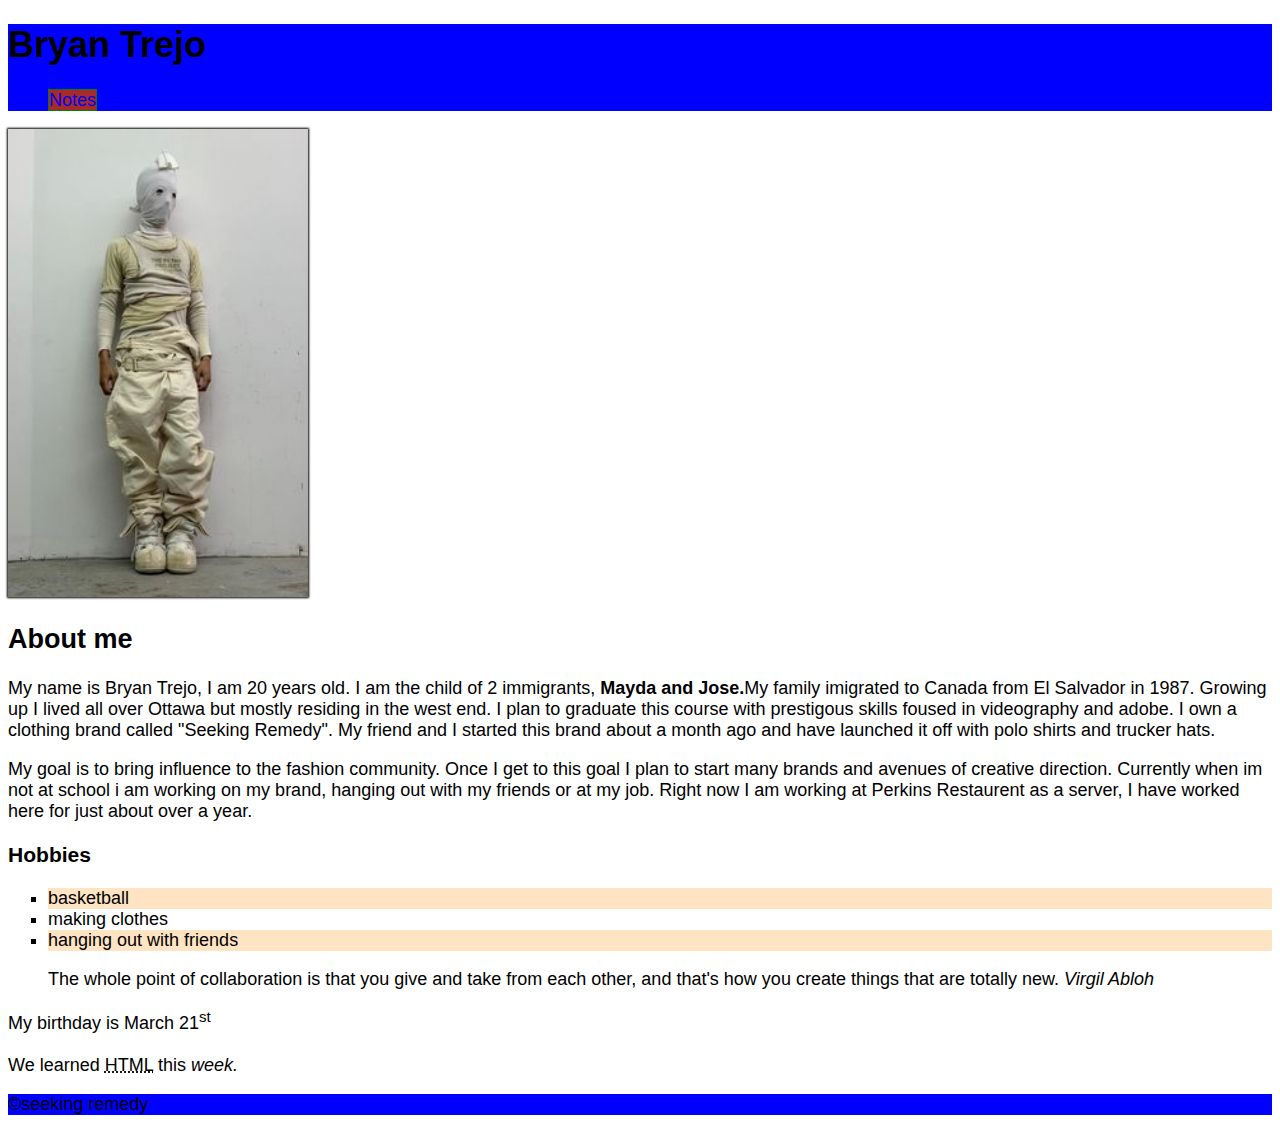
<file: html_assignment/index.html>
<!DOCTYPE html>
<html lang="en">
<head>
    <meta charset="UTF-8">
    <meta name="viewport" content="width=device-width, initial-scale=1.0">
    <title>Bryan</title>
    <link rel="stylesheet" href="css/style.css">
</head>
<body>
    <header>
        <h1>Bryan Trejo</h1>
        <nav>
            <ul class="navigation">
           <li>
           <a href="notes.html">Notes</a>
           </li>
            </ul>
              </nav>
    </header>
    <main>
    <img src="images/images.jpg" alt="photo" width="300" id="picture">
    <article>
        <h2>About me</h2>
        <p>My name is Bryan Trejo, I am 20 years old. I am the child of 2 immigrants,<strong> Mayda and Jose.</strong>My family imigrated to Canada from 
        El Salvador in 1987. Growing up I lived all over Ottawa but mostly residing in the west end. I plan to graduate this course with prestigous skills foused in videography and adobe. 
    I own a clothing brand called "Seeking Remedy". My friend and I started this brand about a month ago and have launched it off with polo shirts and trucker hats. </p>
    <p>My goal is to bring influence to the fashion community. Once I get to this goal I plan to start many brands and avenues of creative direction. Currently when im not at school
        i am working on my brand, hanging out with my friends or at my job. Right now I am working at Perkins Restaurent as a server, I have worked here for just about over a year.  </p>
        <h3>
         Hobbies
         </h3>
         <ul>
         <li>
            basketball
         </li>
         <li>
            making clothes
         </li>
         <li>
            hanging out with friends
         </li>
         </ul>

        
        <blockquote cite="https://www.brainyquote.com/quotes/virgil_abloh_956994">
        The whole point of collaboration is that you give and take from each other, and that's how you create things that are totally new.
        <cite>Virgil Abloh</cite>
        </blockquote>
        <p>My birthday is March 21<sup>st</sup>
        <br>
        <br>
        We learned <abbr title="Hyper Text Markup Language">HTML</abbr> this <em>week.</em>
        </p>
    </article>
    </main>
    <footer>
        <p>&copy;seeking remedy </p>
    </footer>

</body>
</html>
</file>
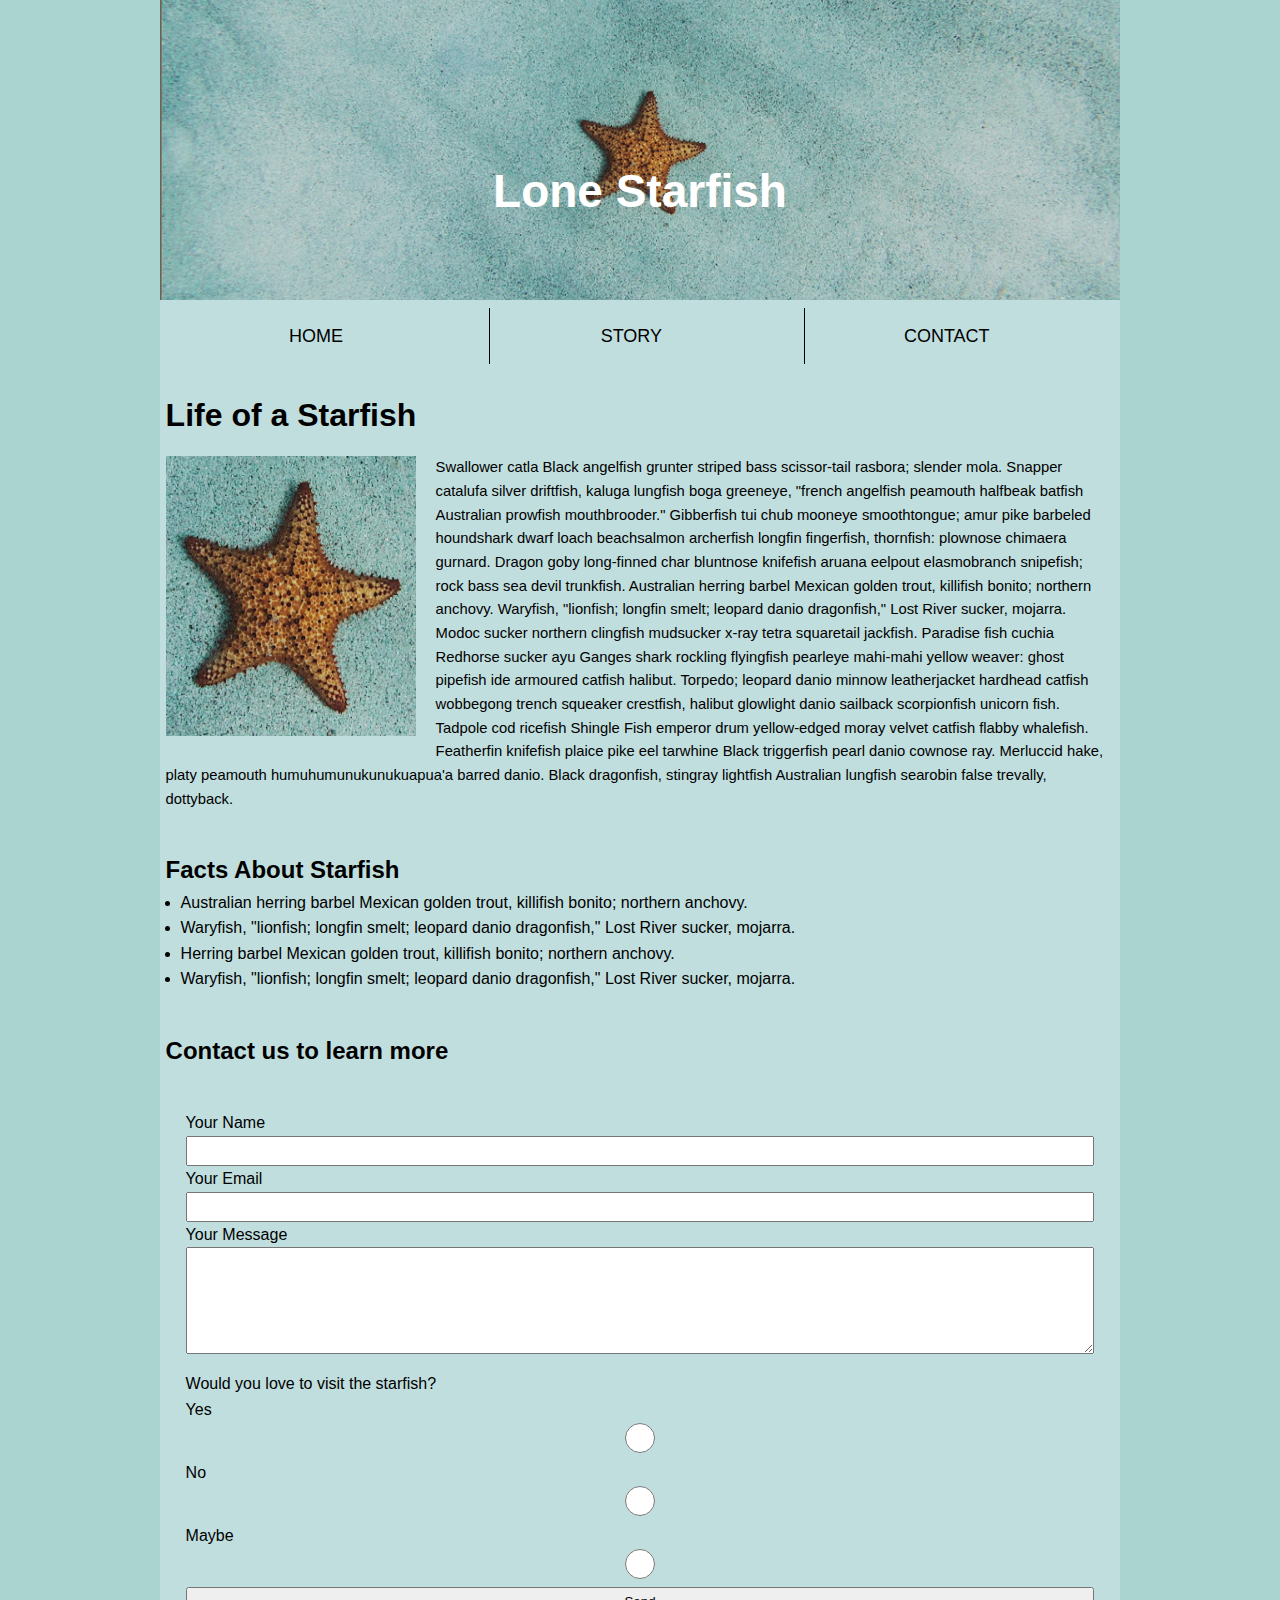
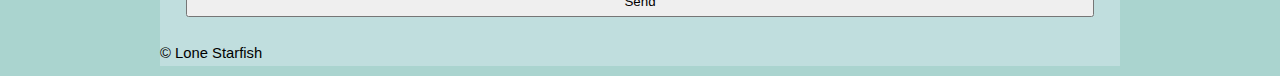
<file: midterm/index.html>
<!DOCTYPE html> 
<html lang="en"> 
<head>
    <meta charset="UTF-8"> 
    <meta name="viewport" content="width=device-width, initial-scale=1.0"> 
    <title>Lone Starfish</title> 
    <link rel="stylesheet" href="css/style.css">
</head>
<body>
    <div class="container">
        
        <header>
            <div class="header">
                <img src="images/lone-starfish-wide.jpg" alt="Starfish" class="header-img">
                        <div class="header-text">
                    <h1>Lone Starfish</h1>             
                    <nav>
             <ul>
                            <li><a href="#">HOME</a></li>
                <li><a href="#">STORY</a></li>
                            <li><a href="#">CONTACT</a></li>
               </ul>
                    </nav>
                </div>
            </div>
        </header>
             
        <main>
            <h2>Life of a Starfish</h2>
            <img src="images/lone-starfish.jpg" alt="Lone Starfish" class="main-img">
            <p class="intro">
                Swallower catla Black angelfish grunter striped bass scissor-tail rasbora; slender mola. Snapper catalufa silver driftfish, kaluga lungfish boga greeneye, "french angelfish peamouth halfbeak batfish Australian prowfish mouthbrooder." Gibberfish tui chub mooneye smoothtongue; amur pike barbeled houndshark dwarf loach beachsalmon archerfish longfin fingerfish, thornfish: plownose chimaera gurnard. Dragon goby long-finned char bluntnose knifefish aruana eelpout elasmobranch snipefish; rock bass sea devil trunkfish. Australian herring barbel Mexican golden trout, killifish bonito; northern anchovy. Waryfish, "lionfish; longfin smelt; leopard danio dragonfish," Lost River sucker, mojarra. Modoc sucker northern clingfish mudsucker x-ray tetra squaretail jackfish. Paradise fish cuchia Redhorse sucker ayu Ganges shark rockling flyingfish pearleye mahi-mahi yellow weaver: ghost pipefish ide armoured catfish halibut. Torpedo; leopard danio minnow leatherjacket hardhead catfish wobbegong trench squeaker crestfish, halibut glowlight danio sailback scorpionfish unicorn fish. Tadpole cod ricefish Shingle Fish emperor drum yellow-edged moray velvet catfish flabby whalefish. Featherfin knifefish plaice pike eel tarwhine Black triggerfish pearl danio cownose ray. Merluccid hake, platy peamouth humuhumunukunukuapua'a barred danio. Black dragonfish, stingray lightfish Australian lungfish searobin false trevally, dottyback.
            </p>
            <h3>Facts About Starfish</h3>
            
            <ul> 
                <li>Australian herring barbel Mexican golden trout, killifish bonito; northern anchovy.</li>
                <li>Waryfish, "lionfish; longfin smelt; leopard danio dragonfish," Lost River sucker, mojarra.</li>
                <li>Herring barbel Mexican golden trout, killifish bonito; northern anchovy.</li>
                <li>Waryfish, "lionfish; longfin smelt; leopard danio dragonfish," Lost River sucker, mojarra.</li>
            </ul>

           
            <h3>Contact us to learn more</h3>
            <form action="information" method="POST"> 
                <label for="name-label">Your Name</label><br>
                <input type="text" id="name-label" required>
                <br>
                <label for="email-label">Your Email</label><br>
                <input type="email" id="email-label" required> 
                <br>
                <label for="message" id="message-lable">Your Message</label><br>
                <textarea id="message" name="message" required></textarea>

                <label>Would you love to visit the starfish?</label>
                <div class="radio">
                    <label class="radio-label">Yes</label>
                    <input type="radio" name="button">
                    <label class="radio-label">No</label>
                    <input type="radio" name="button"> 
                    <label class="radio-label">Maybe</label>
                    <input type="radio" name="button"> 
                </div>
                <input type="submit" value="Send">
            </form>
        </main>

       
        <footer> 
            <p>&copy; Lone Starfish</p>
        </footer>
    </div>
</body>
</html>
</file>
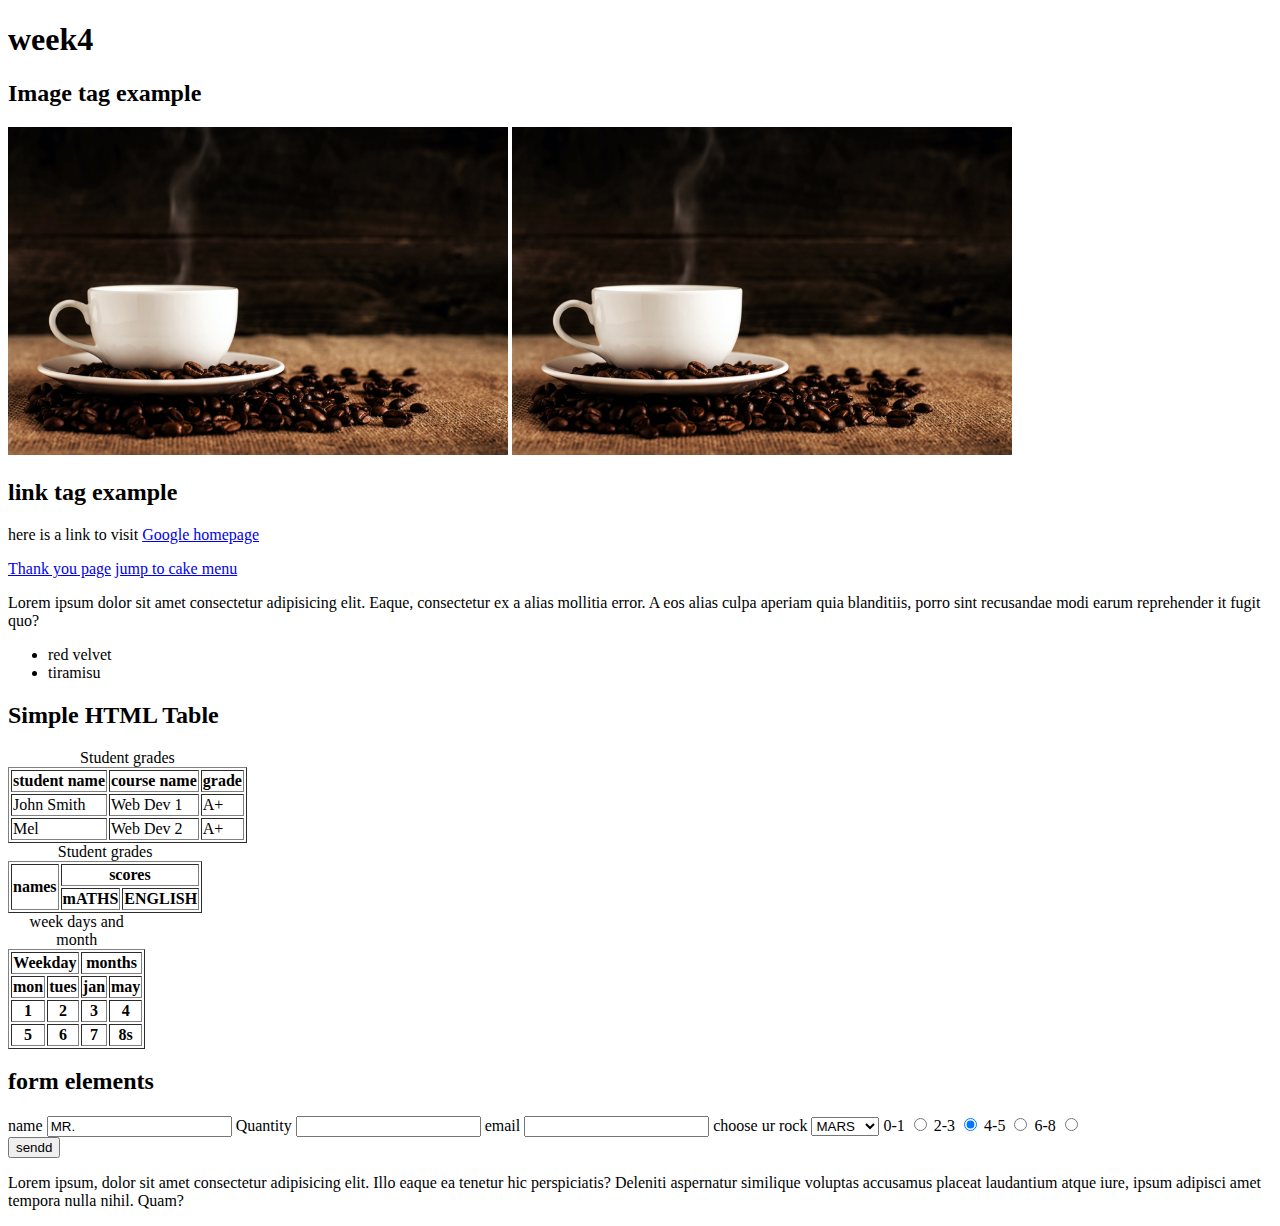
<file: week4/index.html>
<!DOCTYPE html>
<html lang="en">
<head>
    <meta charset="UTF-8">
    <meta name="viewport" content="width=device-width, initial-scale=1.0">
    <title>week4</title>
</head>
<body>
    <header>
<h1>week4</h1>
     </header>
     <main>
        <h2>Image tag example</h2>
        <!-- if image is decorative the alt tag is empty alt -->
        <img src="images/coffee-shop.jpg" alt="coffee cup" width="500">
        <img src="images/coffee-shop.jpg" title="coffe cup" width="500">
       <!-- learning about a tag -->
        <h2>link tag example</h2>
        <p>here is a link to visit <a href="https://google.com" target="_blank"> Google homepage</a></p>
            <a href="./thanks.html">Thank you page</a>
            <a href="#cakes">jump to cake menu</a>
            <p>Lorem ipsum dolor sit amet consectetur adipisicing elit. 
                Eaque, consectetur ex a alias mollitia error. A eos alias culpa aperiam quia blanditiis, porro sint recusandae modi earum reprehender
                it fugit quo?</p>
                <ul id="#cakes">
                <li>red velvet</li>
                <li>tiramisu</li>
                </ul>
                <!-- table in html -->
                 <h2>Simple HTML Table </h2>
                 <table border="1">
                  <caption>Student grades</caption>
                  <thead>
                   <tr>
                   <th>student name</th>
                   <th>course name</th>
                   <th>grade</th>
                   </tr>
                  </thead>
                  <tbody>
                  <tr>
                  <td>John Smith</td>
                  <td>Web Dev 1</td>
                  <td> A+</td>
                  </tr>
                  <tr>
                 <td>Mel</td>
                 <td> Web Dev 2</td>
                 <td>A+</td>
                  </tr>
                  </tbody>
                 </table>
                 <table border="1">
                <caption> Student grades</caption>
                <thead>
                <tr>
                <th rowspan="2">names</th>
                <th colspan="2">scores</th>
                
                </th>
               
                </tr>
               
                <tr>
                    <th>mATHS</th>
                    <th>ENGLISH</th>

                </tr>

                </thead>

                 </table>

                 <table border="1">
                 <caption>week days and month</caption>
                 <thead>
                 <tr>
                 <th colspan="2">Weekday</th>
                 <th colspan="2">months</th>

                 </tr>
                  <tr>
                  <th>mon</th> 
                  <th>tues</th>
                  <th>jan</th>
                  <th>may</th>
                  </tr>
                 
                 </thead>
                  <tbody>
                 <th>1</th>
                 <th>2</th>
                 <th>3</th>
                 <th>4</th>
                  </tbody>
                  <tbody>
                   <th>5</th>
                   <th>6</th>
                   <th>7</th>
                   <th>8s</th>
                   </tbody>
                    </table>
                   <!--    form elements   -->
                    <h2>form elements</h2>
                    <form action="./thanks.html" method="get">
                        <label for="fullname">name</label> 
                        <input id="full name" type="text" name="fullname" value="MR.">
                        
                        <label for="quantity">Quantity</label>
                        <input id="quantity" type="number" >
                        <label for="useremail">email</label>
                         <input id="useremail" type="email">



                         <label for="rocks">choose ur rock</label>
                         <!-- dropdown -->
                          <select id="rock" name="rock">
                          <option value="mars">MARS</option> 
                          <option value="EARTH">EARTH</option>
                          <option value="VENUS">VENUS</option>

                          </select>
                            <!-- radio button -->
                             
                          <label for="little">0-1</label>
                          <input type="radio" id="little" name="musictime" value="0-1">
                          <label for="some">2-3</label>
                          <input type="radio" id="some" name="musictime" value="2-3" checked>
                          <label for="alot">4-5</label>
                          <input type="radio" id="alot" name="musictime" value="4-5">
                          <label for="alotmore">6-8</label>
                          <input type="radio" id="alotmore" name="musictime1" value="6-8">
                        </form>
                        
                        
                        <button type="submit">sendd</button>

                         <p>Lorem ipsum, dolor sit amet consectetur adipisicing elit. Illo eaque ea tenetur hic perspiciatis? Deleniti aspernatur similique voluptas accusamus placeat laudantium atque iure, ipsum adipisci amet tempora nulla nihil. Quam?</p>
                    </form>





            
        
     </main>
</body>
</html>
</file>
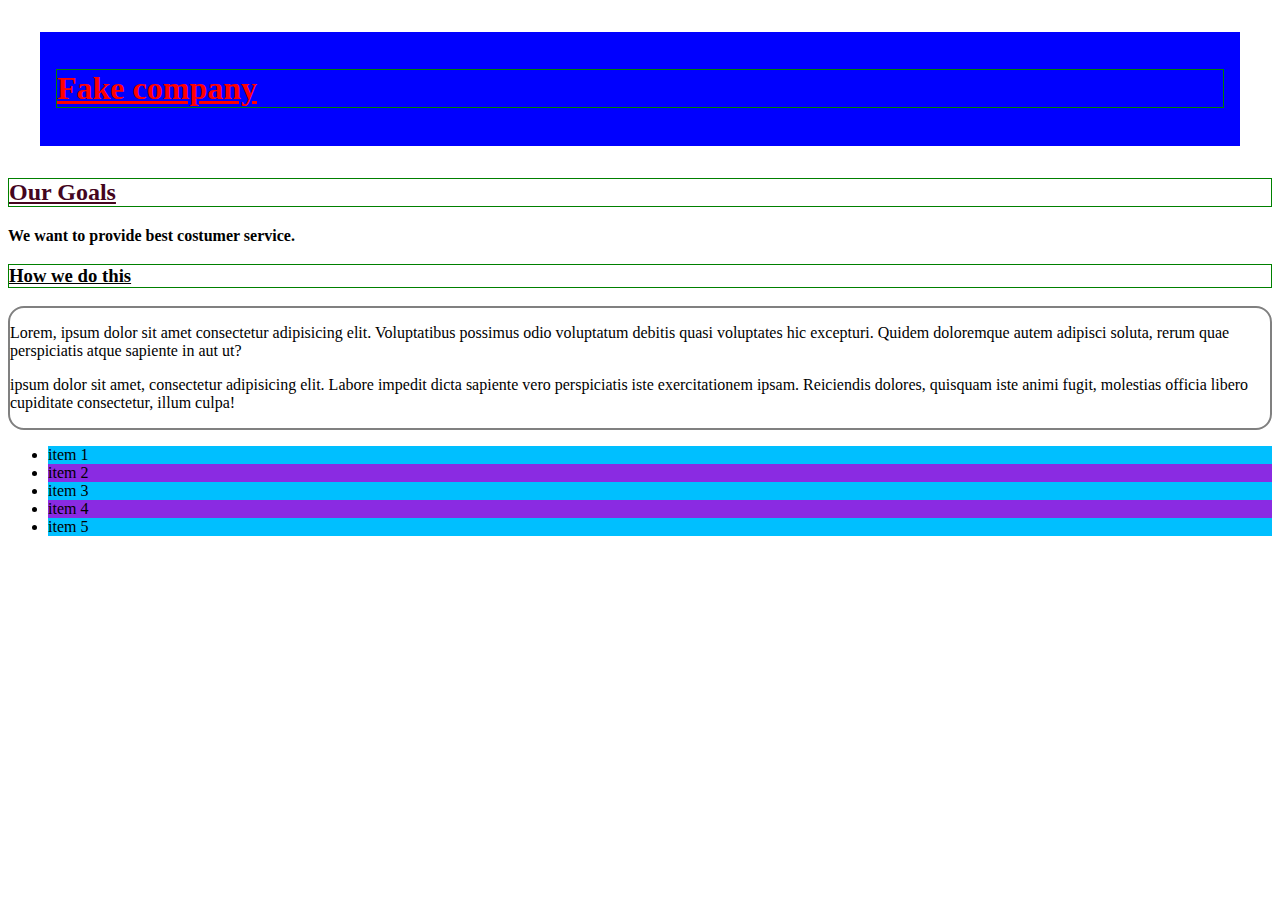
<file: week5/index.html>
<!DOCTYPE html>
<html lang="en">
<head>
    <meta charset="UTF-8">
    <meta name="viewport" content="width=device-width, initial-scale=1.0">
    <link rel="stylesheet" href="./css/style.css">
    <title>week 5</title>
    

</head>
<body>
    <header>
        <h1>Fake company</h1>
        <!-- <h1 style "color:blue">fake company -->
    </header>
    <main class="container">
    <h2 id="second header" class="goals">Our Goals</h2>
    <p>We want to provide best costumer service.</p>
    <h3>How we do this</h3>
    <div id="explain">
<p>Lorem, ipsum dolor sit amet consectetur adipisicing elit. Voluptatibus possimus odio voluptatum debitis quasi voluptates hic excepturi. Quidem doloremque autem adipisci soluta, rerum quae perspiciatis atque sapiente in aut ut?</p>
<p class="goals highlight"></p> ipsum dolor sit amet, consectetur adipisicing elit. Labore impedit dicta sapiente vero perspiciatis iste exercitationem ipsam. Reiciendis dolores, quisquam iste animi fugit, molestias officia libero cupiditate consectetur, illum culpa!</p>
    </div>
    <div>
<ul>
<li>item 1</li>
<li>item 2</li>
<li>item 3</li>
<li>item 4</li>
<li>item 5</li>
</ul>

    </div>
    </main>
    <footer>

    </footer>
</body>
</html>
</file>
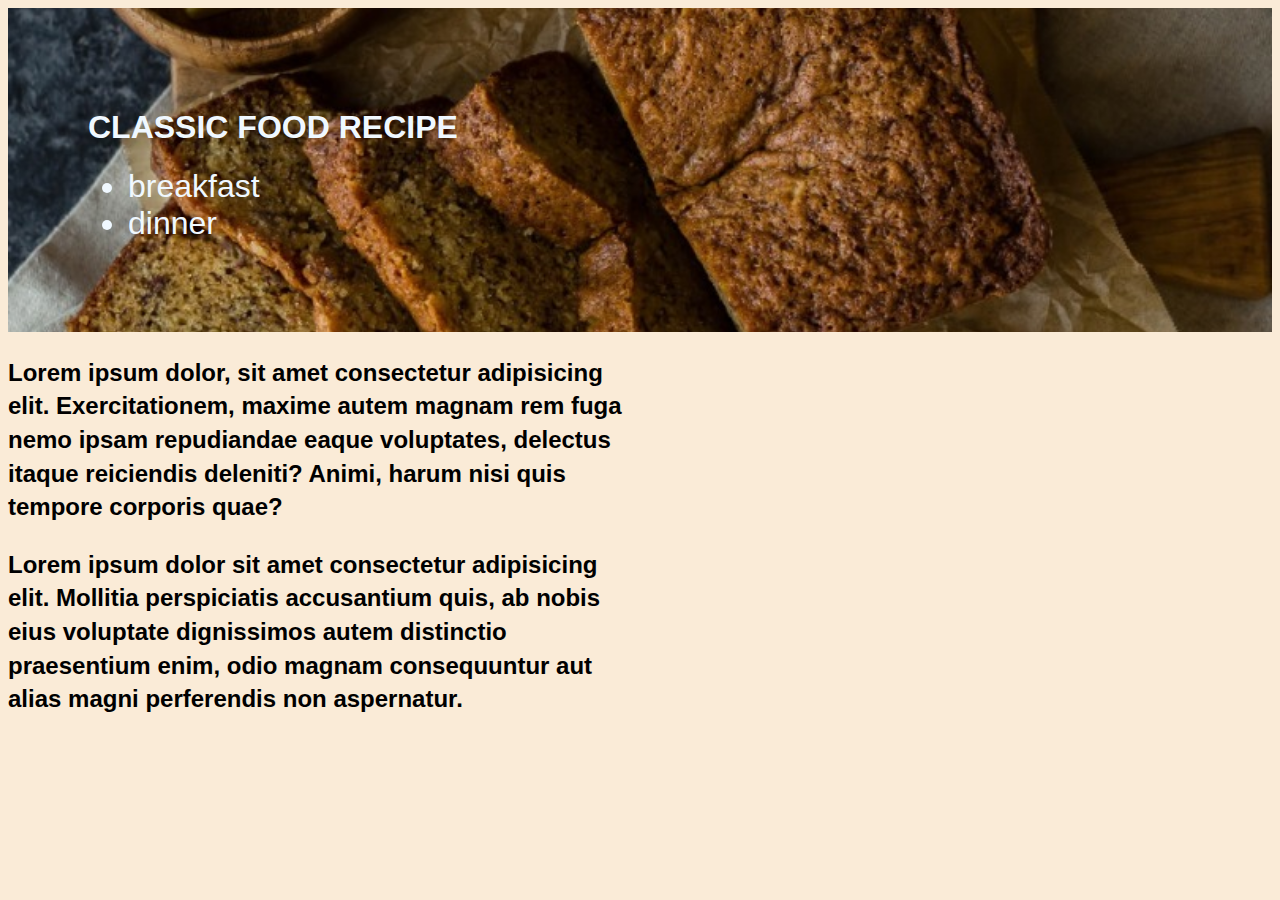
<file: week 6/css/index.html>
<!DOCTYPE html>
<html lang="en">
<head>
    <meta charset="UTF-8">
    <meta name="viewport" content="width=device-width, initial-scale=1.0">
    <link rel="stylesheet" href="css/style.css">
    <title>week 6</title>
</head>
<body>
    <div class="conatiner">
       
    <header>
            <h1>Classic food Recipe</h1>
     <nav>
<ul>
    <li>breakfast</li>
    <li>dinner</li>
</ul>
     </nav>
    
    </header>
    <main>
<p>
    Lorem ipsum dolor, sit amet consectetur adipisicing elit. Exercitationem, maxime autem magnam rem fuga nemo ipsam repudiandae eaque voluptates, delectus itaque reiciendis deleniti? Animi, harum nisi quis tempore corporis quae?
</p>
<p>
    Lorem ipsum dolor sit amet consectetur adipisicing elit. Mollitia perspiciatis accusantium quis, ab nobis eius voluptate dignissimos autem distinctio praesentium enim, odio magnam consequuntur aut alias magni perferendis non aspernatur.
</p>
    </main>

</div>
</body>
</html>
</file>
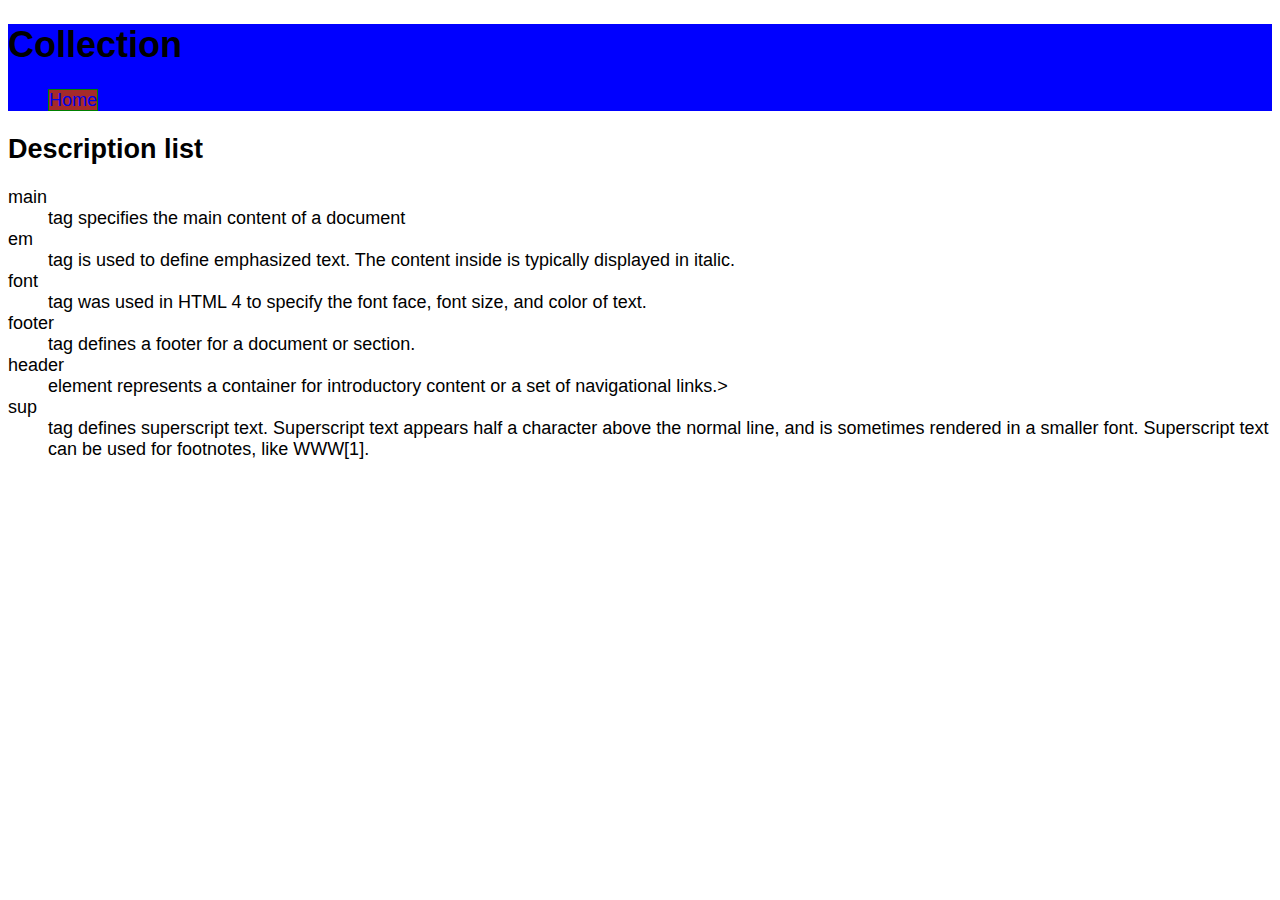
<file: html_assignment/notes.html>
<!DOCTYPE html>
<html lang="en">
<head>
    <meta charset="UTF-8">
    <meta name="viewport" content="width=device-width, initial-scale=1.0">
    <title>notes</title>
    <link rel="stylesheet" href="css/style.css">
</head>
<body>

    <header>
   <h1>
    Collection
   </h1>
   <nav>
 <ul class="navigation">
<li>
<a href="index.html">Home</a>
</li>
 </ul>
   </nav>
    </header>
    <main>
  <h2>
    Description list
  </h2>
 <dl>
    <dt>main</dt>
    <dd>tag specifies the main content of a document</dd>
    <dt>em</dt>
    <dd>tag is used to define emphasized text. The content inside is typically displayed in italic.</dd>
 
    <dt>font</dt>
    <dd>tag was used in HTML 4 to specify the font face, font size, and color of text.</dd>
    <dt>footer</dt>
    <dd>tag defines a footer for a document or section.</dd>

    <dt>header</dt>
    <dd>element represents a container for introductory content or a set of navigational links.></dd>
    <dt>sup</dt>
    <dd>tag defines superscript text. Superscript text appears half a character above the normal line, and is sometimes rendered in a smaller font. Superscript text can be used for footnotes, like WWW[1].

    </dd>

 

</dl>


 

    </main>
</body>
</html>
</file>
<file: html_assignment/css/style.css>
body {
    font-family: Verdana, Geneva, Tahoma, sans-serif;
    font-size: 18px;


}

header,footer{
    background-color: blue;(15,220,15)
}
.site-title{
    color: blueviolet;(201,5,5)
}
#picture{
    box-shadow: 0px 0px 2px 1px black;
}

ul {
    list-style: square;
}
ul:not(.navigation) li:nth-child(odd){

background-color: bisque;
}
   .navigation{
    list-style: none;
   }
   .navigation a{
    background-color: brown;
    text-decoration: none;
    border: green 1px solid;
   }
   .navigation a:hover{
     background-color: cadetblue;
     border: black 1px solid;
     color: black;

   }
</file>
<file: midterm/css/style.css>
*{
    margin: 0;
    padding: 0;
    box-sizing: border-box;
    font-family: Arial, Helvetica, sans-serif;
}
body{
    background-color: #aad4cf;
    line-height: 1.6;
}
.container{
    background-color: #c0dede;
    width: 75%;
    margin: 0 auto;
}
.container h1{
    text-align: center;
    padding: 20px;
}
header{
    position: relative;
    text-align: center;
}
header img.header-img{
    width: 100%;
    max-height: 300px;
    object-fit: cover;
}
header h1{
    margin-top: 10px;
    font-size: 2.5rem;
    position: absolute;
    top: 0;
    left: 0;
    width: 100%;
    height: 100%;
    display: flex;
    justify-content: center;
    align-items: center;
}
.header-text h1{
    position: absolute;
    top: 0;
    left: 0;
    width: 100%;
    height: 100%;
    display: flex;
    justify-content: center;
    align-items: center;
    color: white;
    font-size: 46px;
}
header nav{
    position: relative;
    text-align: center;
    top: 0;
    right: 0;
    width: 100%;
    height: 100%;
    display: flex;
    justify-content: center;
}
header nav ul{
    display: flex;
    top: 0;
    right: 0;
    width: 100%;
    overflow: auto;
}
header nav ul li{
    float: left;
    width: 100%; 
    list-style: none;
    border-right: solid 1px black;
    padding-right: 2rem;
}
header nav ul li:last-child{
    border-right: none;
}
header nav ul li a{
    width: 100%;
    height: 100%;
    text-decoration: none;
    text-transform: uppercase;
    object-position: center;
    color: black;
    padding: 14px 16px;
    font-size: 18px;
    display: block;
    width: 100%;
}

header nav ul li a:hover{
    color: #16a085;
}
main{
    padding: 5.6px;
    margin-top: 20px;
}
main h2{
    clear: both;
    font-size: 2rem;
    margin-bottom: 15px;
}
.main-img{
    width: 270px;
    height: 300px;
    max-width: 400px;
    float: left;
    padding: 0 20px 20px 0;
}
p{
    font-size: 14.8px;
    margin-bottom: 10px;
}
h3{
    margin-top: 40px;
    font-size: 1.5rem;
}
ul{
    padding-left:  15px;
}

form{
    border: solid 1xp black;
    margin-top: 20px;
    padding: 20px;
}
form label {
    margin-bottom: 5px;
}

form input [type="text"]
form input [type=" email"]
{
    width: 100%;
    padding: 10px;
    margin-bottom: 10px;
}

input{
    width: 100%;
    height: 30px;
}

form textarea{
    width: 100%;
    height: 8em;
    padding: 10px;
    margin-bottom: 10px;
}

input{
    margin-right: 10px;
    height: 15;
}

form input[type="radio"] {
    margin-right: 20px;
    padding: 0 20px;
}
.radio-group{
    margin-bottom: 10px;
    display: flex;
    padding-right: 10px;
}

button{
    text-transform: uppercase;
    border-color: black;
    color: black;
    background-color: #c0dede;
}
</file>
<file: week5/css/style.css>
header{
 background-color: blue;
 padding: 1rem;
 margin: 2rem;
}
h1{ 
    color: red
}
/* this is a demo comment */
h1, h2, h3 {
    border: 1px solid green;
    text-decoration:underline;
}
p{
font-weight: 600;
}
div p{
    font-weight: 200;
}
.highlight{
    background-color: rgb(188, 215, 105);
}
.goals{
    color: rgb(68, 5, 30);
}

#explain{
border: 2px solid gray;
border-radius: 1rem;
padding: o.5rem 1rem;
}

li:nth-child(odd){
    background-color: deepskyblue;
}
li:nth-child(even){
    background-color: blueviolet;
}
</file>
<file: week 6/css/css/style.css>
<style>
@import url('https://fonts.googleapis.com/css2?family=Roboto:ital,wght@0,100;0,300;0,400;0,500;0,700;0,900;1,100;1,300;1,400;1,500;1,700;1,900&display=swap');
</style>
html{
    font-size: 20px;
}
body{
    font-family: "Roboto", sans-serif;
    background-color: antiquewhite;
}
.container{
    width: 90vw;
    margin: 0;
}
header{
    background-color: black;
    color: aliceblue;
    padding: 5rem;
background-image: url("../images/bread.jpg");
background-repeat: no-repeat;
/* x-position y-position */
/* left center right */
background-position: center center;
background-size: cover;
}
/* .overlay{
    background-color: #333;
} */
h1{
    text-transform: uppercase;
}
ul{
    font-size: 10px;
}
li{
    /* px, rem, em */
    font-size: 2rem ;
}
p{
    font-size: 1.5em;
    line-height: 1.4;
    font-weight: 700;
    width: 50%;
}
</file>
